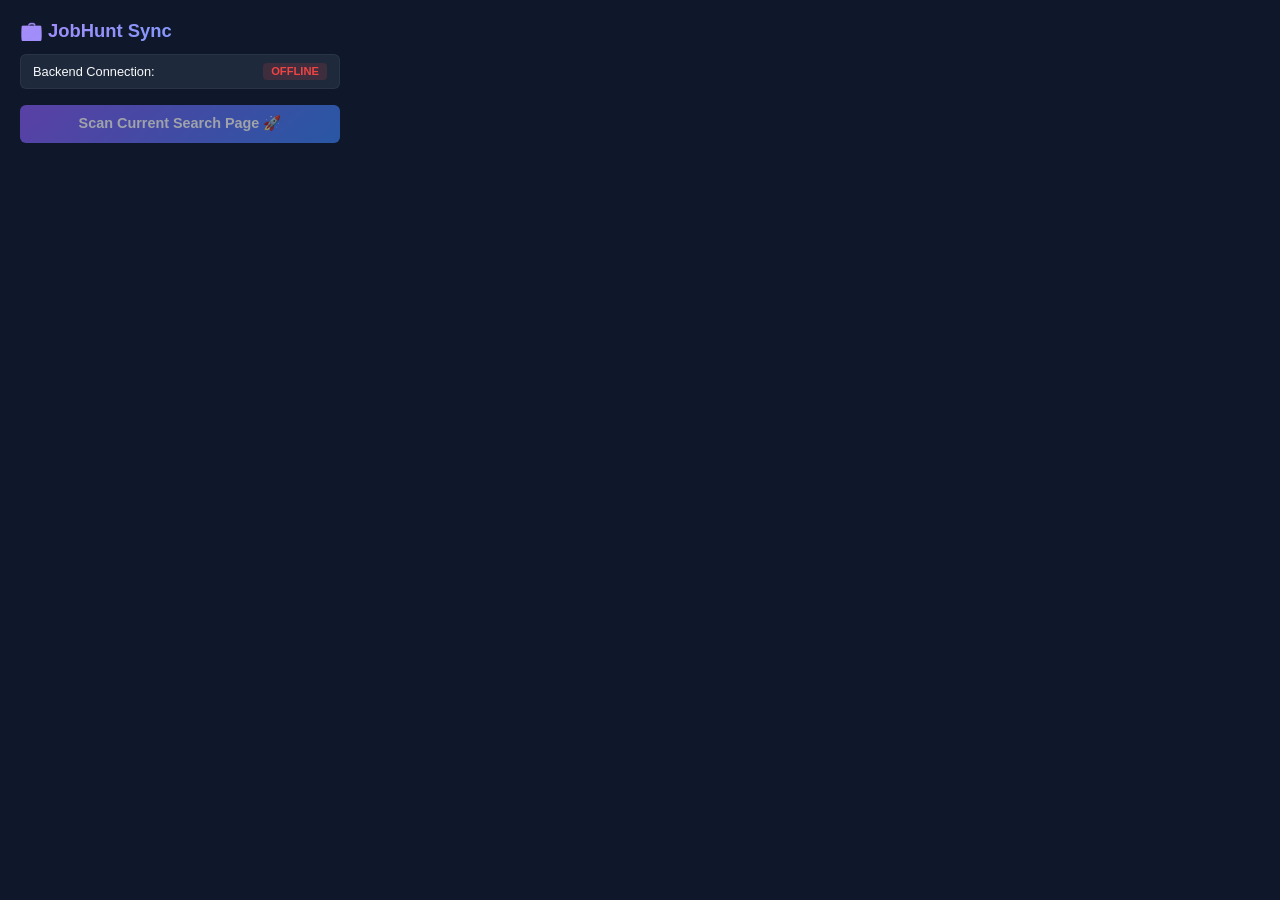
<file: linkedin-extension/popup.html>
<!DOCTYPE html>
<html>
<head>
  <meta charset="utf-8">
  <style>
    :root {
      --bg-primary: #0f172a;
      --bg-secondary: #1e293b;
      --accent-purple: #8b5cf6;
      --accent-blue: #3b82f6;
      --text-primary: #f8fafc;
      --text-secondary: #94a3b8;
      --score-high: #10b981;
      --score-low: #ef4444;
    }
    body {
      width: 320px;
      background-color: var(--bg-primary);
      color: var(--text-primary);
      font-family: -apple-system, BlinkMacSystemFont, "Segoe UI", Roboto, Helvetica, Arial, sans-serif;
      margin: 0;
      padding: 1.25rem;
    }
    h2 {
      margin-top: 0;
      font-size: 1.15rem;
      background: linear-gradient(135deg, #a78bfa, #60a5fa);
      -webkit-background-clip: text;
      -webkit-text-fill-color: transparent;
      margin-bottom: 0.75rem;
      display: flex;
      align-items: center;
      gap: 0.5rem;
    }
    .status-container {
      display: flex;
      justify-content: space-between;
      align-items: center;
      background-color: var(--bg-secondary);
      padding: 0.5rem 0.75rem;
      border-radius: 6px;
      font-size: 0.8rem;
      margin-bottom: 1rem;
      border: 1px solid rgba(255,255,255,0.05);
    }
    .status-badge {
      font-weight: bold;
      padding: 0.15rem 0.5rem;
      border-radius: 4px;
      text-transform: uppercase;
      font-size: 0.7rem;
    }
    .status-badge.online {
      background-color: rgba(16, 185, 129, 0.15);
      color: var(--score-high);
    }
    .status-badge.offline {
      background-color: rgba(239, 68, 68, 0.15);
      color: var(--score-low);
    }
    .btn {
      width: 100%;
      padding: 0.65rem;
      border-radius: 6px;
      border: none;
      background: linear-gradient(135deg, var(--accent-purple), var(--accent-blue));
      color: white;
      font-weight: bold;
      cursor: pointer;
      font-size: 0.9rem;
      box-shadow: 0 4px 12px rgba(139, 92, 246, 0.25);
      transition: opacity 0.2s;
    }
    .btn:disabled {
      opacity: 0.6;
      cursor: not-allowed;
      box-shadow: none;
    }
    .progress-container {
      display: none;
      margin-top: 1rem;
      background-color: var(--bg-secondary);
      padding: 0.75rem;
      border-radius: 6px;
      border: 1px solid rgba(255,255,255,0.05);
      font-size: 0.85rem;
    }
    .progress-bar-bg {
      background-color: var(--bg-primary);
      height: 6px;
      border-radius: 3px;
      overflow: hidden;
      margin: 0.5rem 0;
    }
    .progress-bar-fill {
      background: linear-gradient(90deg, var(--accent-purple), var(--accent-blue));
      height: 100%;
      width: 0%;
      transition: width 0.3s;
    }
    .job-title {
      font-size: 0.75rem;
      color: var(--text-secondary);
      white-space: nowrap;
      overflow: hidden;
      text-overflow: ellipsis;
      margin-top: 0.25rem;
    }
    .result-message {
      display: none;
      margin-top: 1rem;
      padding: 0.75rem;
      border-radius: 6px;
      font-size: 0.85rem;
      text-align: center;
    }
    .result-message.success {
      background-color: rgba(16, 185, 129, 0.1);
      border: 1px solid rgba(16, 185, 129, 0.2);
      color: var(--score-high);
    }
    .result-message.error {
      background-color: rgba(239, 68, 68, 0.1);
      border: 1px solid rgba(239, 68, 68, 0.2);
      color: var(--score-low);
    }
  </style>
</head>
<body>
  <h2>💼 JobHunt Sync</h2>
  
  <div class="status-container">
    <span>Backend Connection:</span>
    <span id="conn-status" class="status-badge offline">Checking...</span>
  </div>
  
  <button id="scan-btn" class="btn" disabled>Scan Current Search Page 🚀</button>
  
  <div id="progress-box" class="progress-container">
    <div style="display: flex; justify-content: space-between; font-weight: 500;">
      <span>Scanning progress:</span>
      <span id="progress-text">0 / 0</span>
    </div>
    <div class="progress-bar-bg">
      <div id="progress-fill" class="progress-bar-fill"></div>
    </div>
    <div id="current-job" class="job-title">Preparing...</div>
  </div>
  
  <div id="result-box" class="result-message"></div>

  <script src="popup.js"></script>
</body>
</html>
</file>
